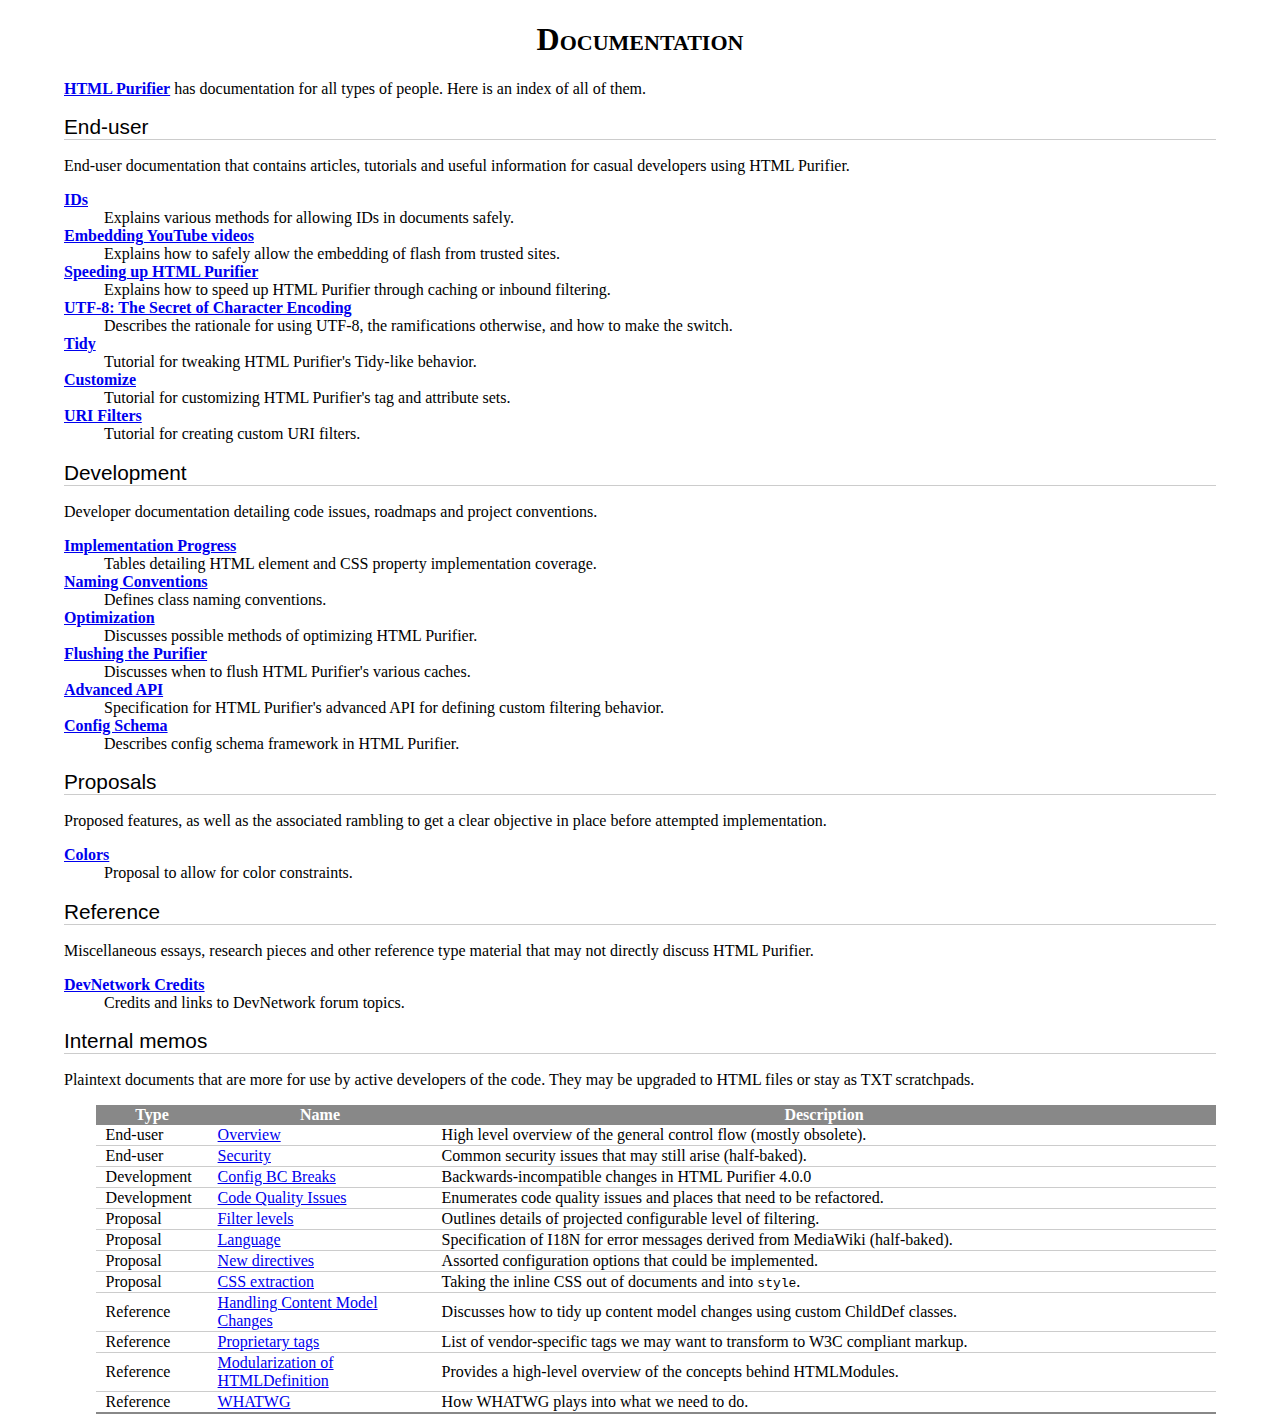
<file: vendor/ezyang/htmlpurifier/docs/index.html>
<?xml version="1.0" encoding="UTF-8"?>
<!DOCTYPE html PUBLIC "-//W3C//DTD XHTML 1.0 Strict//EN"
    "http://www.w3.org/TR/xhtml1/DTD/xhtml1-strict.dtd">
<html xmlns="http://www.w3.org/1999/xhtml" xml:lang="en" lang="en"><head>
<meta http-equiv="Content-Type" content="text/html; charset=UTF-8" />
<meta name="description" content="Index to all HTML Purifier documentation." />
<link rel="stylesheet" type="text/css" href="./style.css" />

<title>Documentation - HTML Purifier</title>

</head>
<body>

<h1>Documentation</h1>

<p><strong><a href="http://htmlpurifier.org/">HTML Purifier</a></strong> has documentation for all types of people.
Here is an index of all of them.</p>

<h2>End-user</h2>
<p>End-user documentation that contains articles, tutorials and useful
information for casual developers using HTML Purifier.</p>

<dl>

<dt><a href="enduser-id.html">IDs</a></dt>
<dd>Explains various methods for allowing IDs in documents safely.</dd>

<dt><a href="enduser-youtube.html">Embedding YouTube videos</a></dt>
<dd>Explains how to safely allow the embedding of flash from trusted sites.</dd>

<dt><a href="enduser-slow.html">Speeding up HTML Purifier</a></dt>
<dd>Explains how to speed up HTML Purifier through caching or inbound filtering.</dd>

<dt><a href="enduser-utf8.html">UTF-8: The Secret of Character Encoding</a></dt>
<dd>Describes the rationale for using UTF-8, the ramifications otherwise, and how to make the switch.</dd>

<dt><a href="enduser-tidy.html">Tidy</a></dt>
<dd>Tutorial for tweaking HTML Purifier's Tidy-like behavior.</dd>

<dt><a href="enduser-customize.html">Customize</a></dt>
<dd>Tutorial for customizing HTML Purifier's tag and attribute sets.</dd>

<dt><a href="enduser-uri-filter.html">URI Filters</a></dt>
<dd>Tutorial for creating custom URI filters.</dd>

</dl>

<h2>Development</h2>
<p>Developer documentation detailing code issues, roadmaps and project
conventions.</p>

<dl>

<dt><a href="dev-progress.html">Implementation Progress</a></dt>
<dd>Tables detailing HTML element and CSS property implementation coverage.</dd>

<dt><a href="dev-naming.html">Naming Conventions</a></dt>
<dd>Defines class naming conventions.</dd>

<dt><a href="dev-optimization.html">Optimization</a></dt>
<dd>Discusses possible methods of optimizing HTML Purifier.</dd>

<dt><a href="dev-flush.html">Flushing the Purifier</a></dt>
<dd>Discusses when to flush HTML Purifier's various caches.</dd>

<dt><a href="dev-advanced-api.html">Advanced API</a></dt>
<dd>Specification for HTML Purifier's advanced API for defining
custom filtering behavior.</dd>

<dt><a href="dev-config-schema.html">Config Schema</a></dt>
<dd>Describes config schema framework in HTML Purifier.</dd>

</dl>

<h2>Proposals</h2>
<p>Proposed features, as well as the associated rambling to get a clear
objective in place before attempted implementation.</p>

<dl>
<dt><a href="proposal-colors.html">Colors</a></dt>
<dd>Proposal to allow for color constraints.</dd>
</dl>

<h2>Reference</h2>
<p>Miscellaneous essays, research pieces and other reference type material
that may not directly discuss HTML Purifier.</p>

<dl>
<dt><a href="ref-devnetwork.html">DevNetwork Credits</a></dt>
<dd>Credits and links to DevNetwork forum topics.</dd>
</dl>

<h2>Internal memos</h2>

<p>Plaintext documents that are more for use by active developers of
the code. They may be upgraded to HTML files or stay as TXT scratchpads.</p>

<table class="table">

<thead><tr>
    <th style="width:10%">Type</th>
    <th style="width:20%">Name</th>
    <th>Description</th>
</tr></thead>

<tbody>

<tr>
    <td>End-user</td>
    <td><a href="enduser-overview.txt">Overview</a></td>
    <td>High level overview of the general control flow (mostly obsolete).</td>
</tr>

<tr>
    <td>End-user</td>
    <td><a href="enduser-security.txt">Security</a></td>
    <td>Common security issues that may still arise (half-baked).</td>
</tr>

<tr>
    <td>Development</td>
    <td><a href="dev-config-bcbreaks.txt">Config BC Breaks</a></td>
    <td>Backwards-incompatible changes in HTML Purifier 4.0.0</td>
</tr>

<tr>
    <td>Development</td>
    <td><a href="dev-code-quality.txt">Code Quality Issues</a></td>
    <td>Enumerates code quality issues and places that need to be refactored.</td>
</tr>

<tr>
    <td>Proposal</td>
    <td><a href="proposal-filter-levels.txt">Filter levels</a></td>
    <td>Outlines details of projected configurable level of filtering.</td>
</tr>

<tr>
    <td>Proposal</td>
    <td><a href="proposal-language.txt">Language</a></td>
    <td>Specification of I18N for error messages derived from MediaWiki (half-baked).</td>
</tr>

<tr>
    <td>Proposal</td>
    <td><a href="proposal-new-directives.txt">New directives</a></td>
    <td>Assorted configuration options that could be implemented.</td>
</tr>

<tr>
    <td>Proposal</td>
    <td><a href="proposal-css-extraction.txt">CSS extraction</a></td>
    <td>Taking the inline CSS out of documents and into <code>style</code>.</td>
</tr>

<tr>
    <td>Reference</td>
    <td><a href="ref-content-models.txt">Handling Content Model Changes</a></td>
    <td>Discusses how to tidy up content model changes using custom ChildDef classes.</td>
</tr>

<tr>
    <td>Reference</td>
    <td><a href="ref-proprietary-tags.txt">Proprietary tags</a></td>
    <td>List of vendor-specific tags we may want to transform to W3C compliant markup.</td>
</tr>

<tr>
    <td>Reference</td>
    <td><a href="ref-html-modularization.txt">Modularization of HTMLDefinition</a></td>
    <td>Provides a high-level overview of the concepts behind HTMLModules.</td>
</tr>

<tr>
    <td>Reference</td>
    <td><a href="ref-whatwg.txt">WHATWG</a></td>
    <td>How WHATWG plays into what we need to do.</td>
</tr>

</tbody>

</table>

</body>
</html>

<!-- vim: et sw=4 sts=4
-->
</file>
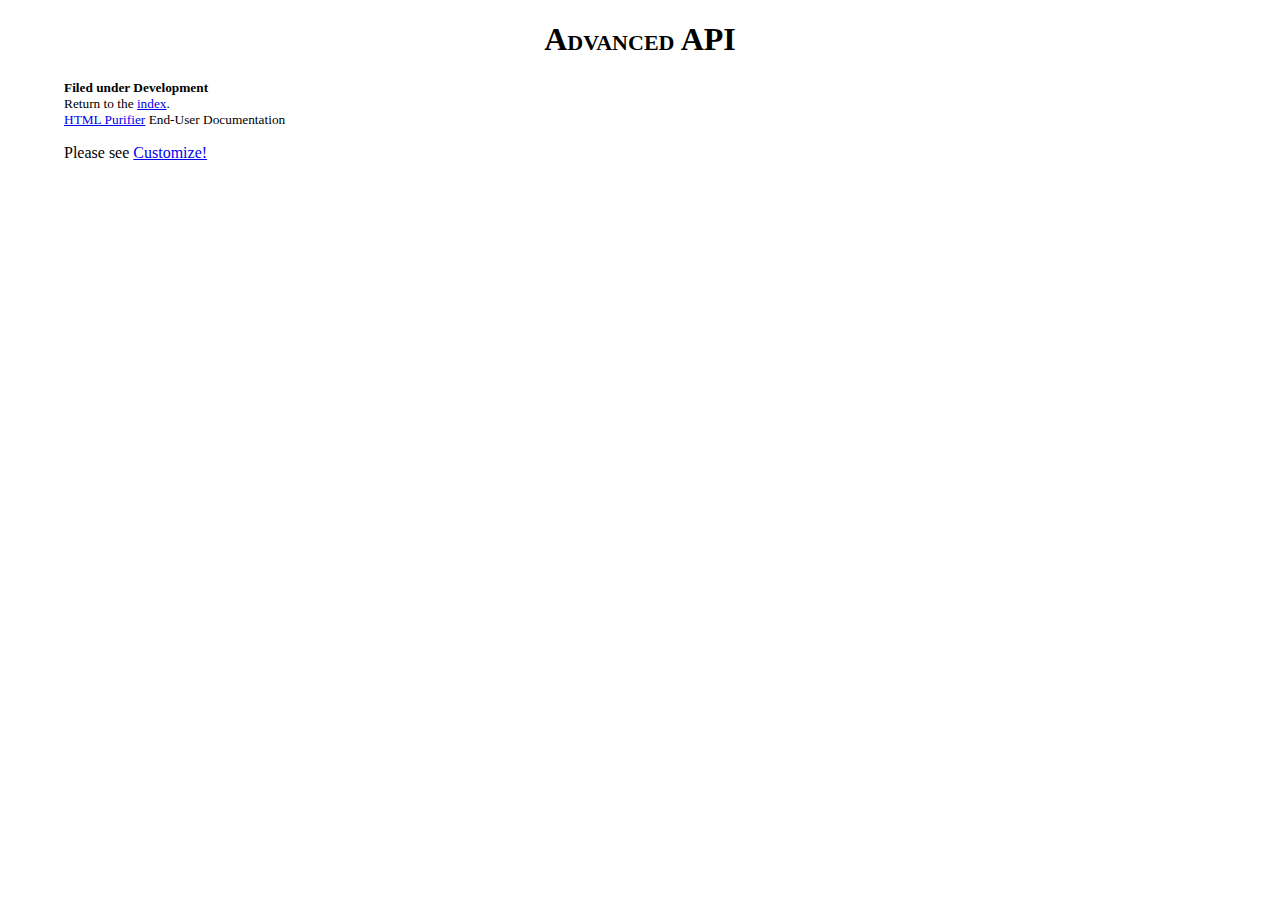
<file: vendor/ezyang/htmlpurifier/docs/dev-advanced-api.html>
<?xml version="1.0" encoding="UTF-8"?>
<!DOCTYPE html PUBLIC "-//W3C//DTD XHTML 1.0 Strict//EN"
    "http://www.w3.org/TR/xhtml1/DTD/xhtml1-strict.dtd">
<html xmlns="http://www.w3.org/1999/xhtml" xml:lang="en" lang="en"><head>
<meta http-equiv="Content-Type" content="text/html; charset=UTF-8" />
<meta name="description" content="Specification for HTML Purifier's advanced API for defining custom filtering behavior." />
<link rel="stylesheet" type="text/css" href="style.css" />

<title>Advanced API - HTML Purifier</title>

</head><body>

<h1>Advanced API</h1>

<div id="filing">Filed under Development</div>
<div id="index">Return to the <a href="index.html">index</a>.</div>
<div id="home"><a href="http://htmlpurifier.org/">HTML Purifier</a> End-User Documentation</div>

<p>
  Please see <a href="enduser-customize.html">Customize!</a>
</p>

</body></html>

<!-- vim: et sw=4 sts=4
-->
</file>
<file: vendor/ezyang/htmlpurifier/docs/style.css>
html {font-size:1em; font-family:serif; }
body {margin-left:4em; margin-right:4em; }

dt {font-weight:bold; }
pre {margin-left:2em; }
pre, code, tt {font-family:monospace; font-size:1em; }

h1 {text-align:center; font-family:Garamond, serif;
  font-variant:small-caps;}
h2 {border-bottom:1px solid #CCC; font-family:sans-serif; font-weight:normal;
    font-size:1.3em;}
h3 {font-family:sans-serif; font-size:1.1em; font-weight:bold; }
h4 {font-family:sans-serif; font-size:0.9em; font-weight:bold; }

/* For witty quips */
.subtitled {margin-bottom:0em;}
.subtitle , .subsubtitle {font-size:.8em; margin-bottom:1em;
    font-style:italic; margin-top:-.2em;text-align:center;}
.subsubtitle {text-align:left;margin-left:2em;}

/* Used for special "See also" links. */
.reference {font-style:italic;margin-left:2em;}

/* Marks off asides, discussions on why something is the way it is */
.aside {margin-left:2em; font-family:sans-serif; font-size:0.9em; }
blockquote .label {font-weight:bold; font-size:1em; margin:0 0 .1em;
    border-bottom:1px solid #CCC;}
.emphasis {font-weight:bold; text-align:center; font-size:1.3em;}

/* A regular table */
.table {border-collapse:collapse; border-bottom:2px solid #888; margin-left:2em; }
.table thead th {margin:0; background:#888; color:#FFF; }
.table thead th:first-child {-moz-border-radius-topleft:1em;}
.table tbody td {border-bottom:1px solid #CCC; padding-right:0.6em;padding-left:0.6em;}

/* A quick table*/
table.quick tbody th {text-align:right; padding-right:1em;}

/* Category of the file */
#filing {font-weight:bold; font-size:smaller; }

/* Contains, without exception, Return to index. */
#index {font-size:smaller; }

#home {font-size:smaller;}

/* Contains, without exception, $Id$, for SVN version info. */
#version {text-align:right; font-style:italic; margin:2em 0;}

#toc ol ol {list-style-type:lower-roman;}
#toc ol {list-style-type:decimal;}
#toc {list-style-type:upper-alpha;}

q {
  behavior: url(fixquotes.htc); /* IE fix */
  quotes: '\201C' '\201D' '\2018' '\2019';
}
q:before {
  content: open-quote;
}
q:after {
  content: close-quote;
}

/* Marks off implementation details interesting only to the person writing
   the class described in the spec. */
.technical {margin-left:2em; }
.technical:before {content:"Technical note: "; font-weight:bold; color:#061; }

/* Marks off sections that are lacking. */
.fixme {margin-left:2em; }
.fixme:before {content:"Fix me: "; font-weight:bold; color:#C00; }

#applicability {margin: 1em 5%; font-style:italic;}

/* vim: et sw=4 sts=4 */
</file>
